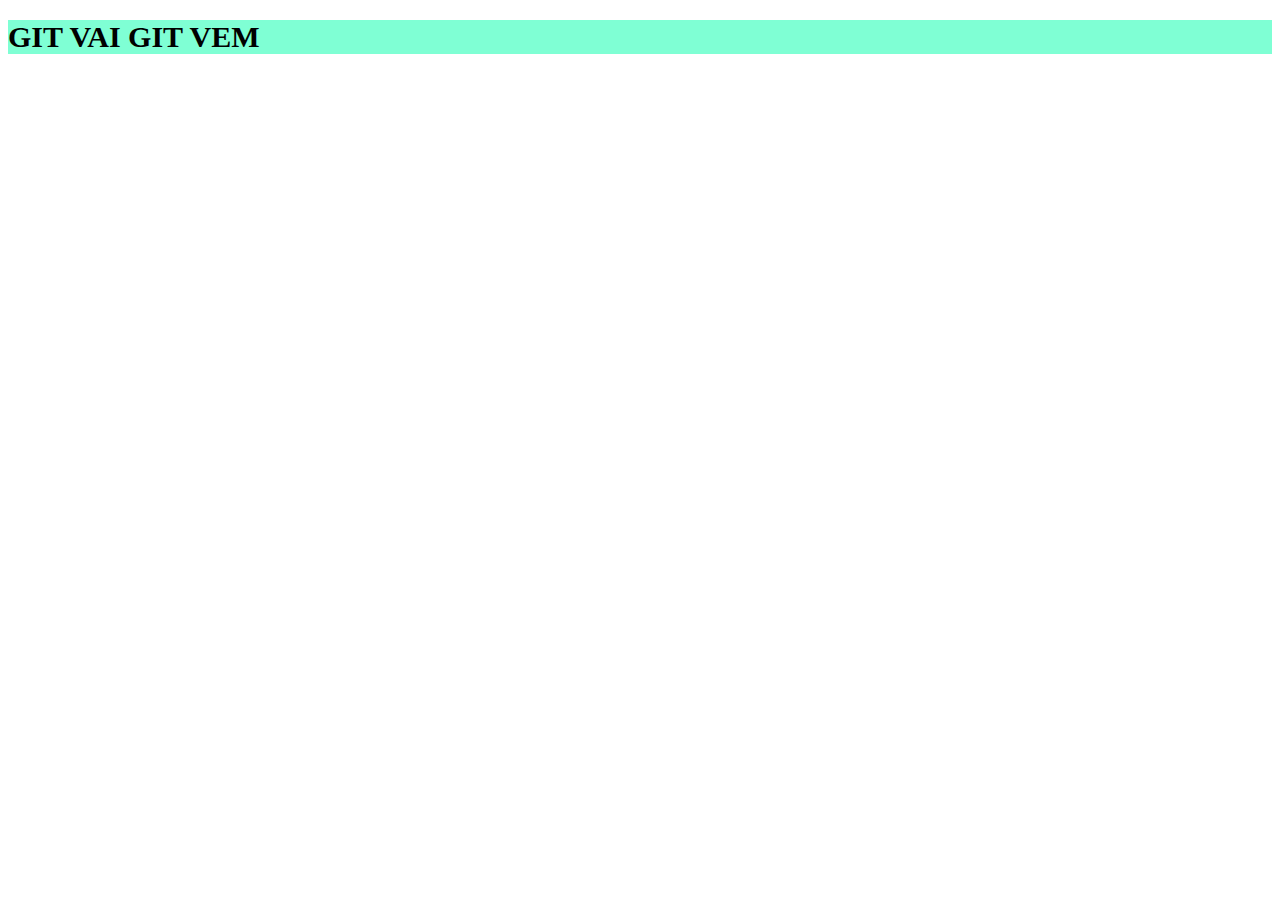
<file: ebac.html>
<!DOCTYPE html>

    <html lang="pt-br">
        <head>
            <meta charset="utf-8">
            <meta name="viewport" content="width=device-width, initial-scale=1">
            <title>GITVEM GIT VAI</title>
        <h1> GIT VAI GIT VEM </h1>
<body>
<style>
h1{
    background-color: aquamarine;
    font-family:cursive ;
    font-size: 30px;
}

</style>

</body>

</html>
</file>
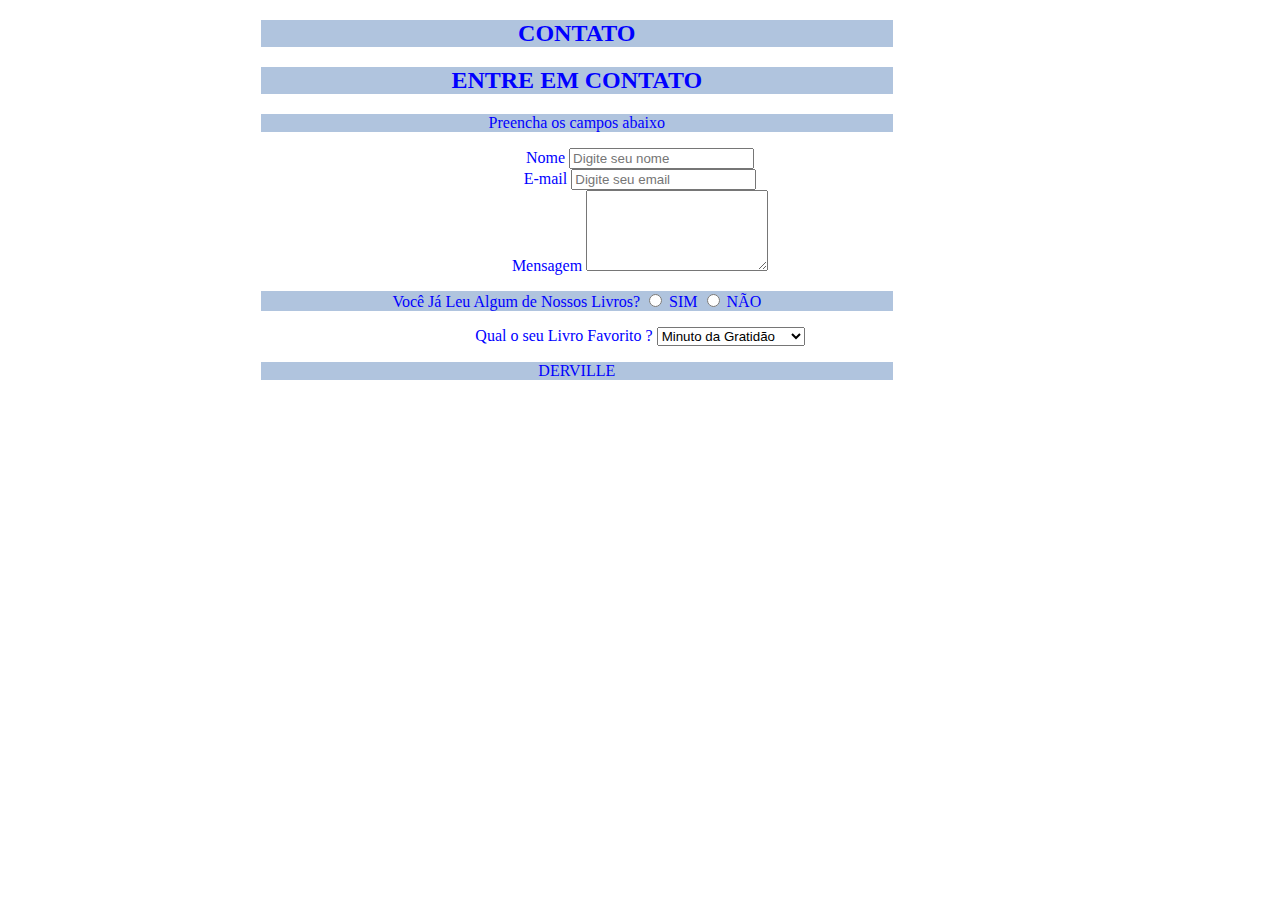
<file: derville.modulonove/contato_8.html>
<!DOCTYPE html>
<html lang="pt-br">
	<head>
		<title>Contato</title>
		<meta charset="UTF-8">
		<meta name="viewport" content="width=device-width, initial-scale=1">
		
	</head>
	<body>

		<header>
			<h2>CONTATO</h2>
		</header>
        <section>
            <article>

				<h2>ENTRE EM CONTATO</h2>
				<p>Preencha os campos abaixo</p>
                <style>
                    h2, p {
                        font-family: cursive;
                        color: blue;
                        background-color:lightsteelblue;
                        width: 50%;
                        text-align: center;
                        margin-left: 20%;
                    }
                    </style>

				<form method="post">
                    <style>
                        form{
                            border: 2px;
                        }
                    </style>
               
					<div>
						<label for="nome">Nome</label>
						<input type="text" name="nome" id="nome" placeholder="Digite seu nome">
					</div>

					<div>
						<label for="email">E-mail</label>
						<input type="email" name="email" id="email" placeholder="Digite seu email">
					</div>

					<div>
						<label for="mensagem">Mensagem</label>
						<textarea name="mensagem" id="mensagem" rows="5"></textarea>
					</div>
                    <Style>
                        div{
                        font-family: cursive;
                        color: blue; 
                        text-align: center;
                	    position: relative;
						
					 }
                        </Style>
					<div>
						<p>
							<label>Você Já Leu Algum de Nossos Livros?</label>
							<input type="radio" name="linguagens" value="html"> SIM
							<input type="radio" name="linguagens" value="css"> NÃO
							
						</p>
                    </div>

					<div>
						<label>Qual o seu Livro Favorito ?</label>
						<select>
							<option value="Azul">Milagre da Gratidão</option>
							<option value="Verde">365 Dias de Gratidão</option>
							<option value="Vermelho" selected>Minuto da Gratidão</option>
						</select>
					</div>

					</form>

				
				
			</article>


		</section>

		<footer>
			<p>DERVILLE</p>
		</footer>
		
	</body>
</html>
</file>
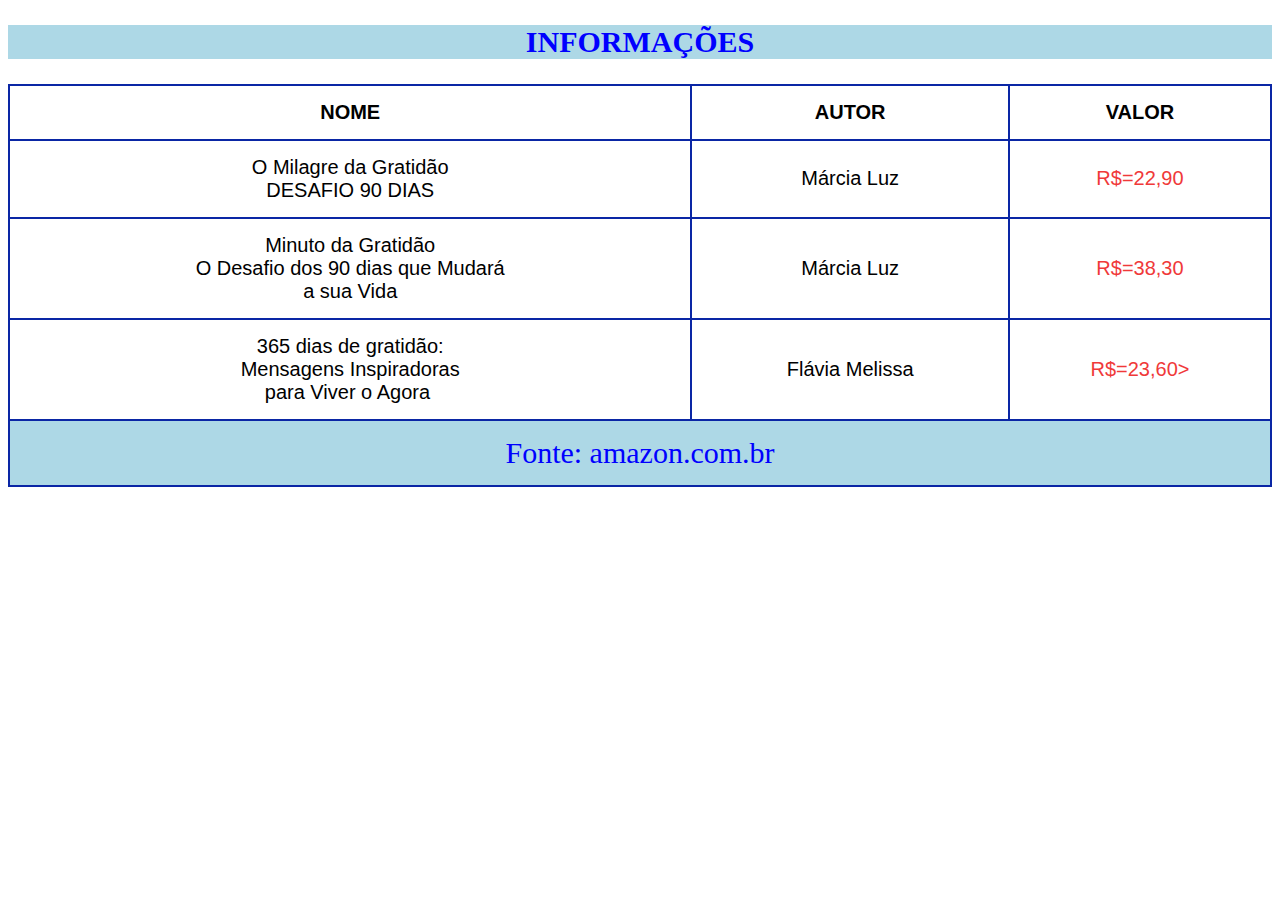
<file: derville.modulonove/informe.html>
<!DOCTYPE html>
<html>
<head>
	<title>COTAÇÃO</title>
<style>
table {
  font-family: cursive, sans-serif;
  border-collapse: collapse;
  width: 100%;
}

td, th {
  border: 2px solid #0a26a5;
  padding: 15px;
  text-align: center;
  font-size: 20px;
  
  }
 h2{
font-family:cursive;
font-size: 30px;
color:blue;
text-align:center;
background-color: #ADD8E6;
width: 100%;

}
.valor{
font-family: Verdana, Geneva, Tahoma, sans-serif;
font-size: 20px;
color: #f03939;
text-align: center;

}
td#valor{
	background-color: #0a26a5;
}
</style>
</head>
<body>

<h2>INFORMAÇÕES</h2>

<table>
  <tr>
    <th>NOME</th>
    <th>AUTOR</th>
    <th>VALOR</th>
  </tr>
  <tr>
    <td>O Milagre da Gratidão<br>DESAFIO 90 DIAS</td>
    <td>Márcia Luz</td>
    <td class="valor">R$=22,90</td>
  </tr>
  <tr>
	<td>Minuto da Gratidão<br>O Desafio dos 90 dias que Mudará<br> a sua Vida</td>
    <td>Márcia Luz</td>
    <td class="valor">R$=38,30</td>
  </tr>
  <tr>
    <td>365 dias de gratidão:<br>Mensagens Inspiradoras <br>para Viver o Agora </td>
    <td>Flávia Melissa</td>
    <td class="valor">R$=23,60></td>
  </tr>
  <tr>
   </tbody>
<tfoot>
	<style>
td#foot{
font-family:cursive;
font-size: 30px;
color:blue;
text-align:center;
background-color: #ADD8E6;
width: 100%;

}

	</style>
	<tr>
		<td id="foot" colspan="3">Fonte: amazon.com.br</td>
	</tr>
</tfoot>
</table>
</table>

</body>
</html>
</file>
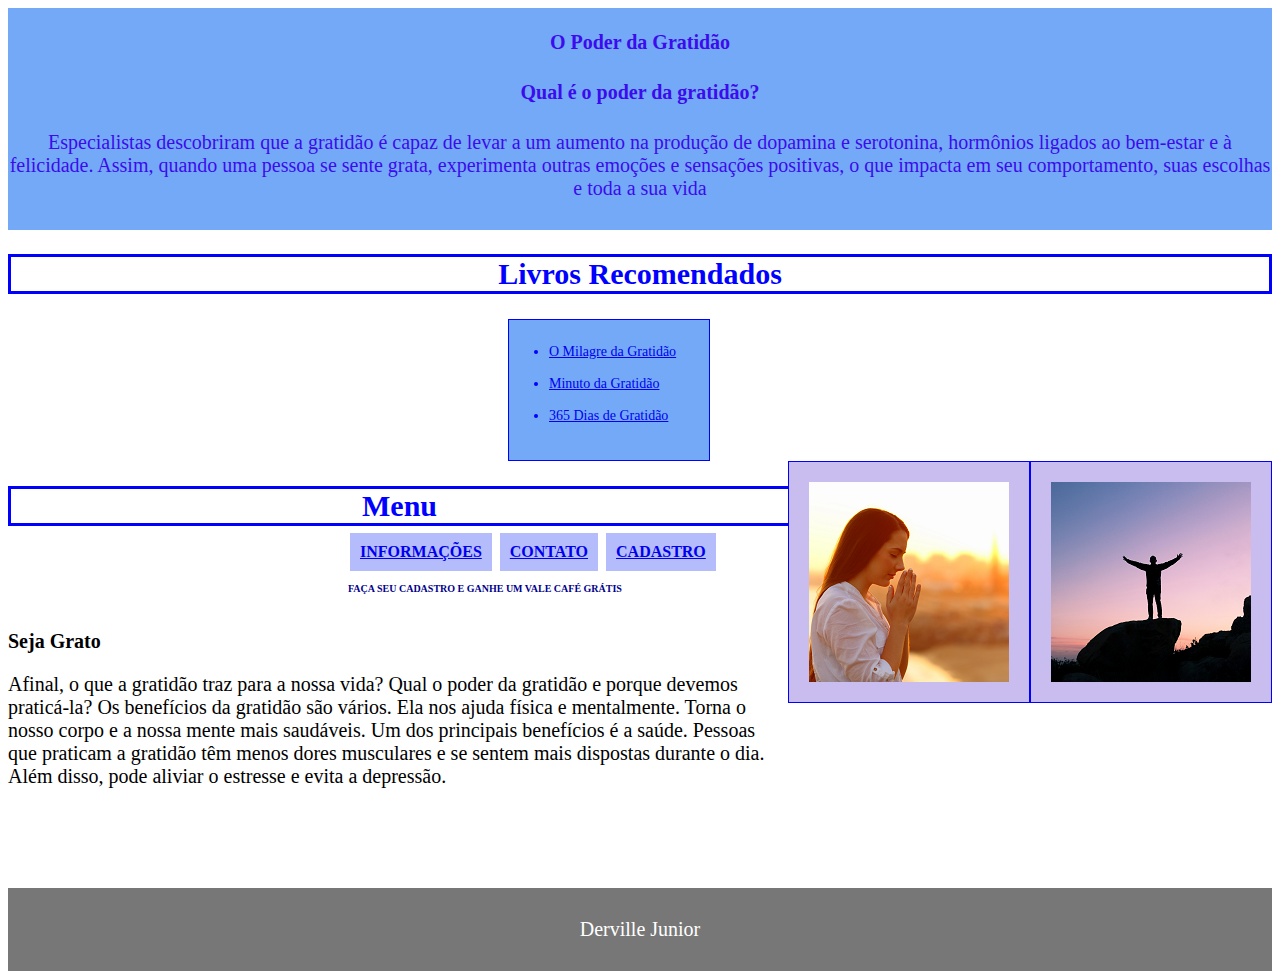
<file: derville.modulonove/poderdagratidao.html>
<!DOCTYPE html>
<html lang="en">
<head>
<title>Gratitude</title>
<meta charset="utf-8">
<meta name="viewport" content="width=device-width, initial-scale=1">
<link rel="stylesheet" type="text/css" href="./css/gratitudein.css">
</head>
<body>
<div  class="liv">
 
<h1>O Poder da Gratidão</h1>
<h4>Qual é o poder da gratidão?</h4>
<p>Especialistas descobriram que a gratidão é capaz de levar a um aumento na produção de dopamina e serotonina, hormônios ligados ao bem-estar e à felicidade. Assim, quando uma pessoa se sente grata, experimenta outras emoções e sensações positivas, o que impacta em seu comportamento, suas escolhas e toda a sua vida</p>
</div>

  <h2>Livros Recomendados</h2>

 <nav id="tres">
   <ul>
      <li><a href="https://images-na.ssl-images-amazon.com/images/I/51YlcAbW9VL._SX331_BO1,204,203,200_.jpg" target="_blank">O Milagre da Gratidão</a></li><br>
      <li><a href="https://images-na.ssl-images-amazon.com/images/I/51Fm08Vk8DL._SY344_BO1,204,203,200_QL70_ML2_.jpg" target="_blank">Minuto da  Gratidão</a></li><br>
      <li><a href="https://images-na.ssl-images-amazon.com/images/I/51U3zRdSQ3L._SX348_BO1,204,203,200_.jpg" target="_blank">365 Dias de Gratidão</a></li>
    </ul>
  </nav>


  
<img  class= "img" src="./Image/_image.01.png"alt="grato">
<img class="img" src="./Image/image002.png" alt="agradeço">
  
   
<h2>Menu</h2>
<nav id="menu">
  <ul>
    <li><a href= "./informe.html" target="_blank">Informações</a></li>
    <li><a href= "./contato_8.html" target="_blank">Contato</a></li>
    <li><a href="./cadastro_8.html">Cadastro</a></li>
    <p class="cafe"> Faça seu Cadastro e Ganhe Um Vale Café Grátis</p>
    <style>
    .cafe{S
        text-align: left;
        text-align: justify;
        font-size: 10px;
      }
    </style>
  </ul>
</nav>

<h1>Seja Grato</h1>
    <p>Afinal, o que a gratidão traz para a nossa vida? Qual o poder da gratidão e porque devemos praticá-la? Os benefícios da gratidão são vários. Ela nos ajuda física e mentalmente. Torna o nosso corpo e a nossa mente mais saudáveis. Um dos principais benefícios é a saúde. Pessoas que praticam a gratidão têm menos dores musculares e se sentem mais dispostas durante o dia. Além disso, pode aliviar o estresse e evita a depressão.</p>
  

<footer>
  <p>Derville Junior</p>
</footer>

</body>
</html>
</file>
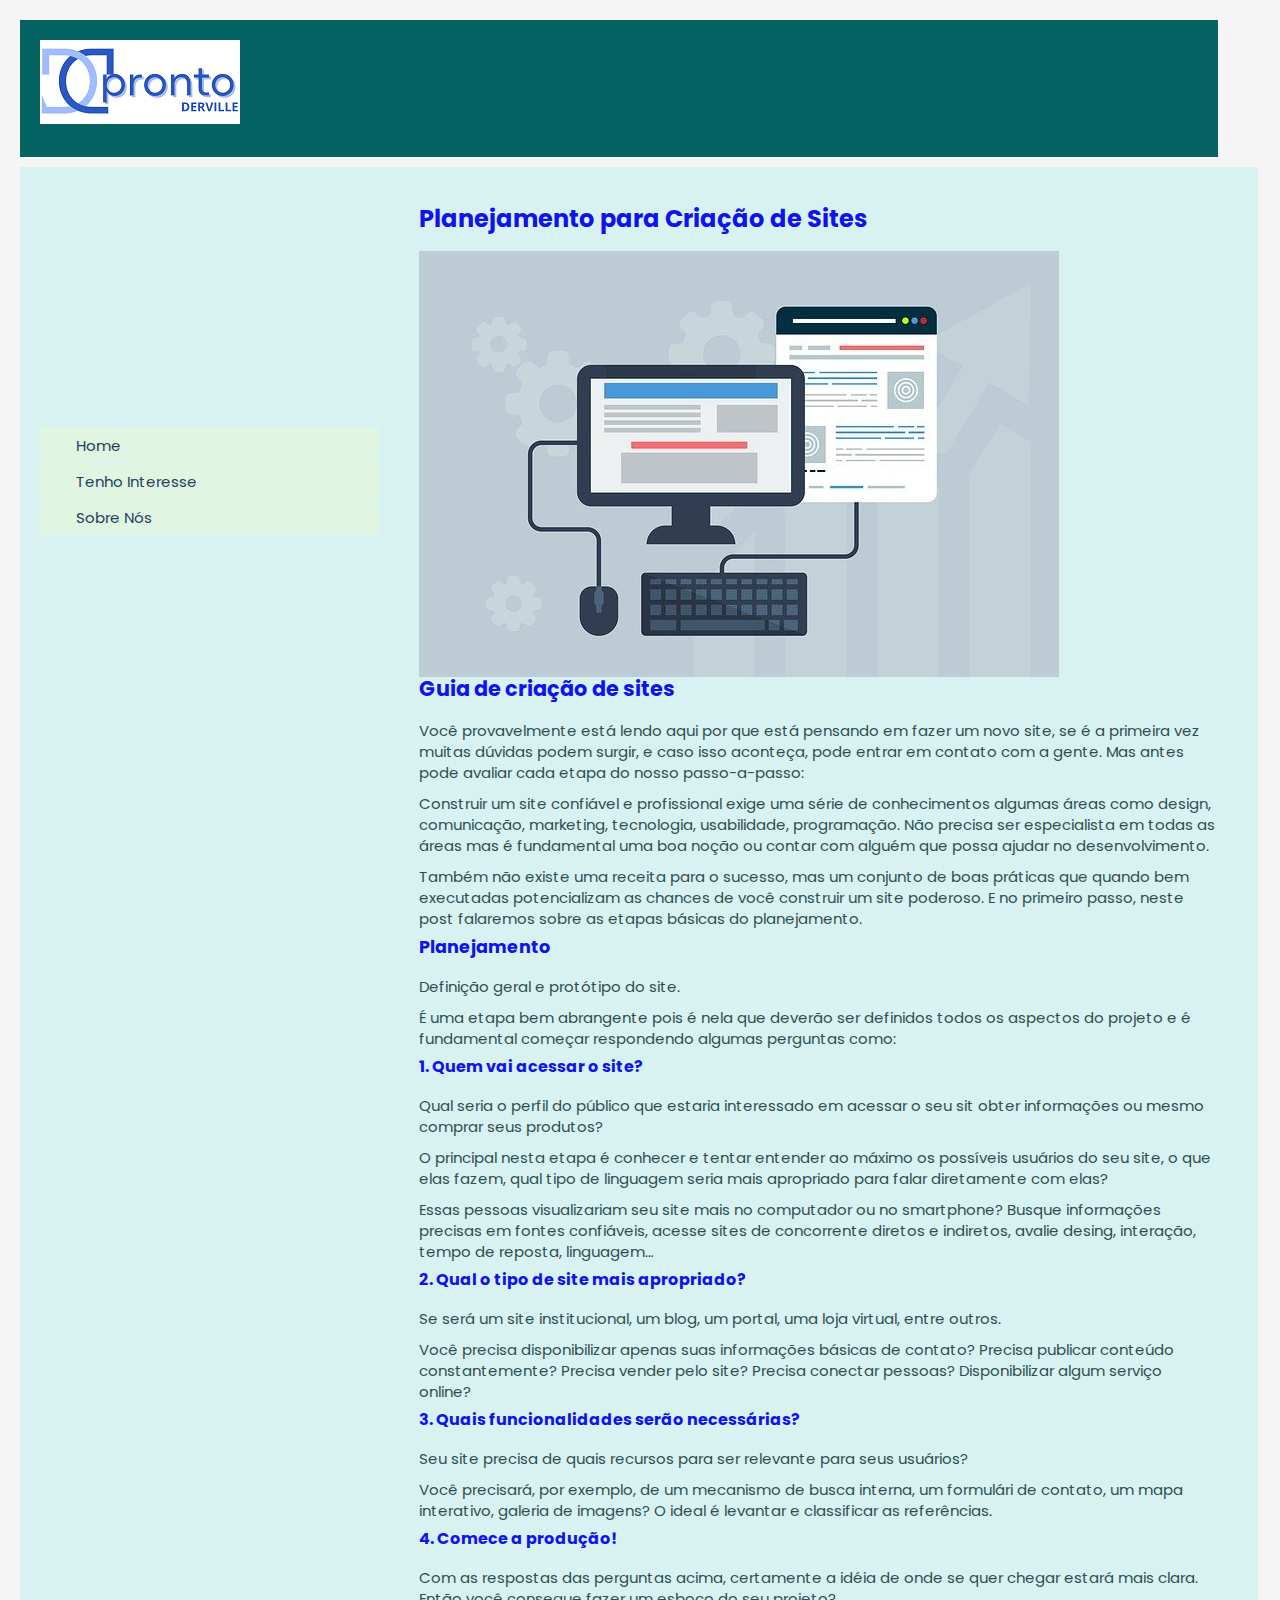
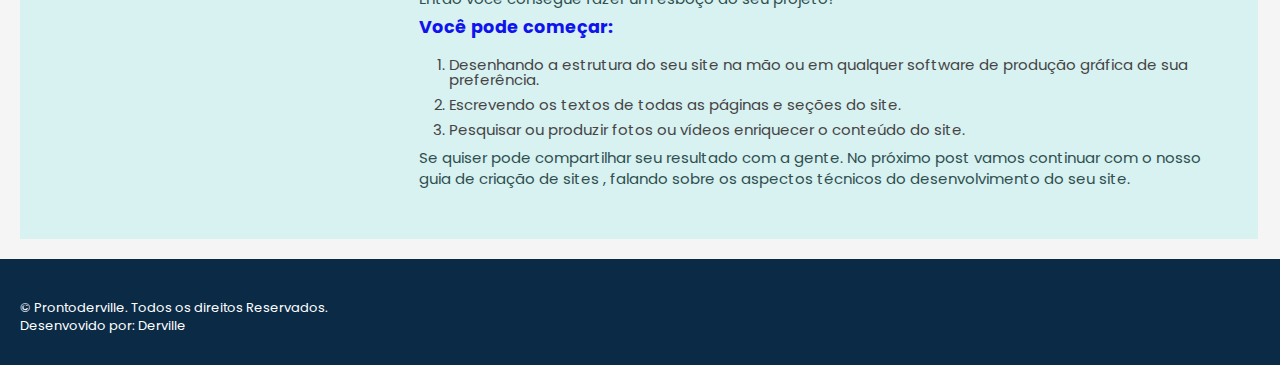
<file: prontcloude/prontderville.html>
<!DOCTYPE html>
<html lang="en">
<head>
    <meta charset="UTF-8">
    <meta http-equiv="X-UA-Compatible" content="IE=edge">
    <meta name="viewport" content="width=device-width, initial-scale=1.0">
    <link rel="stylesheet" href="./css/reset.css">
    <link rel="stylesheet" href="./css/prontstyle.css">

    <!-- Google Fonts-->
    <link rel="preconnect" href="https://fonts.googleapis.com">
    <link rel="preconnect" href="https://fonts.gstatic.com" crossorigin>
    <link href="https://fonts.googleapis.com/css2?family=Poppins:wght@200;400;600&display=swap" rel="stylesheet"> 
    
    <title>ProntDerville</title>
</head>
<body>
    <div class="main container">
    <header>
    <div class="container">
        <img src= "images/prontocloud (2).png" alt="prontocloud">
    </div>
       </header>
   <section>
    <nav>
     <ul>
         <li><a href="#">Home</a></li>
         <li><a href="#">Tenho Interesse</a></li>
         <li><a href="#">Sobre Nós</a></li>
        </ul>
    </nav>
    <article>
        <div class="container">
        <h1>Planejamento para Criação de Sites</h1>
        <img src="./images/webdesign.jpg"  alt="Planejamento para 
criação de sites">



        <h2>Guia de criação de sites</h2>
        <p>Você provavelmente está lendo aqui por que está pensando em fazer um novo 

        

site, se é a primeira vez muitas dúvidas podem surgir, e caso isso aconteça, pode
entrar em contato com a gente. Mas antes pode avaliar cada etapa do nosso 
passo-a-passo:</p>

        <p>Construir um site confiável e profissional exige uma série de conhecimentos
algumas áreas como design, comunicação, marketing, tecnologia, usabilidade, 
programação. Não precisa ser especialista em todas as áreas mas é fundamental 
uma boa noção ou contar com alguém que possa ajudar no desenvolvimento.</p>

        <p>Também não existe uma receita para o sucesso, mas um conjunto de boas práticas
que quando bem executadas potencializam as chances de você construir um site 
poderoso. E no primeiro passo, neste post falaremos sobre as etapas básicas do
planejamento.</p>

        <h3>Planejamento</h3>

        <p>Definição geral e protótipo do site.</p>
        <p>É uma etapa bem abrangente pois é nela que deverão ser definidos todos os 
aspectos do projeto e é fundamental começar respondendo algumas perguntas como:</p>


        <h4>1. Quem vai acessar o site? </h4>

        <p>Qual seria o perfil do público que estaria interessado em acessar o seu sit
obter informações ou mesmo comprar seus produtos?</p>

        <p>O principal nesta etapa é conhecer e tentar entender ao máximo os possíveis
usuários do seu site, o que elas fazem, qual tipo de linguagem seria mais 
apropriado para falar diretamente com elas?</p>

        <p>Essas pessoas visualizariam seu site mais no computador ou no smartphone? 
Busque informações precisas em fontes confiáveis, acesse sites de concorrente 
diretos e indiretos, avalie desing, interação, tempo de reposta, linguagem…</p>

        <h4>2. Qual o tipo de site mais apropriado?</h4>
        <p>Se será um site institucional, um blog, um portal, uma loja virtual, entre 
outros.</p>

        <p>Você precisa disponibilizar apenas suas informações básicas de contato? 
Precisa publicar conteúdo constantemente? Precisa vender pelo site? Precisa 
conectar pessoas? Disponibilizar algum serviço online?</p>

        <h4>3. Quais funcionalidades serão necessárias?</h4>
        <p>Seu site precisa de quais recursos para ser relevante para seus usuários?</p>

        <p>Você precisará, por exemplo, de um mecanismo de busca interna, um formulári
de contato, um mapa interativo, galeria de imagens? O ideal é levantar e 
classificar as referências.</p>

        <h4>4. Comece a produção!</h4>
        <p>Com as respostas das perguntas acima, certamente a idéia de onde se quer 
chegar estará mais clara. Então você consegue fazer um esboço do seu projeto?</p>

        <h3>Você pode começar:</h3>

        <ol>
            <li>Desenhando a estrutura do seu site na mão ou em qualquer software de 
produção gráfica de sua preferência.</li>
            <li>Escrevendo os textos de todas as páginas e seções do site.</li>
            <li>Pesquisar ou produzir fotos ou vídeos enriquecer o conteúdo do site.</li>
        </ol>

        <p>Se quiser pode compartilhar seu resultado com a gente. No próximo post vamos
continuar com o nosso guia de criação de sites , falando sobre os aspectos 
técnicos do desenvolvimento do seu site.</p>
    </div>
</div>

</article>

</section>
<footer>
    <p>&copy; Prontoderville. Todos os direitos Reservados.<br>
        <small>Desenvovido por: Derville </small></p>
    

   </footer>
   </html>
    
</body>
</file>
<file: derville.modulonove/css/gratitudein.css>
>
* {
box-sizing: border-box;


}
/*.body {
  
  background-color: rgb(175, 182, 245);
}

/* Style the header */
 .liv{
  background-color: rgb(116, 169, 248); 
text-align:center;
  font-size: 20px;
  color: rgb(60, 12, 236);
  padding: 10px 0px 10px 0px;
  font-family:cursive ;
}

/* Create two columns/boxes that floats next to each other */
/*nav {
  float: left;
  width: 30%;
  height: 300px; /* only for demonstration, should be removed */
  background: #ccc;
  padding: 20px;*/
}

/* Style the list inside the menu */
/*/nav ul {
  list-style-type: none;
  padding: 0;*/
}

article {
  float: right;
  padding: 20px;
  width: 70%;
  background-color: #f1f1f1;
  height: 300px; /* only for demonstration, should be removed */
  
}

Clear floats after the columns 
/*nav {
  width: 20%;
  display:block;
  clear: both;
  background-color: rgb(51, 255, 0);*/
}
.a{
display: inline-block;
width: 100px;
height: 10px;
padding-bottom: 10px;
padding-right: 5px;
background-color: rgb(126, 130, 187);
text-align: center; 
list-style-type: disc;
;
}
/* Style the footer */
footer {
  background-color: #777;
  padding: 10px;
  text-align: center;
  color: white;
  margin-top: 100px;
}

/* Responsive layout - makes the two columns/boxes stack on top of each other instead of next to each other, on small screens */
@media (max-width: 600px) {
  /*nav, article {
    width: 100%;
    height: auto;*/
  }

h2 {
    border: solid blue;
    text-align: center;
    font-size: 30px;
    color: blue;
}
h1, p {
    font-family: cursive;
    font-size: 20px;
}
 /* the default for span */
nav#tres {
width: 200px;
height: 100px;
padding: 10px 0px 30px 0px;
border: 1px solid blue;  
background-color: rgb(116, 169, 248); 
margin-left: 500px;
font-family:cursive;
font-weight: 200px;
font-size: 14px;
color: blue;
}
.img {
    background-color:cyan;
    display:block;
    width: 200px;
    height: 200px;
    padding: 20px;
    border: 1px solid blue;    
    background-color: rgb(201, 188, 238); 
    margin: auto;
    float:inline-end;
    margin-bottom: 100px;
    
    /*nav#menu {

        display: block; /*tiramos o enu de lista e mudamos para bloco*/
    }
    
  
  nav#menu ul {
    
    list-style:none;
    font-family: verdana;
    color:  darkblue;
    font-weight: 600;
    text-transform: uppercase;
    position: relative;
    top: -20px;   /* para tirar a margin do site margin do navegador  -10 top */
    left: 300px;
  }
   #menu li{								/*cada um dos blocos cinzas é uma li*/
  
     display: inline-block;
     background-color: #b5bcfc;
     padding: 10px;
     margin: 2px;
     transition: background-color: 1s;
</file>
<file: prontcloude/css/prontstyle.css>
h1{
    font-size: 1.5rem;
    color: #0f13ec;
    margin-bottom: 20px;
}
h2{
    font-size: 1.3rem;
    color: #0f13ec;
    margin-bottom: 20px;
}
h3{
    font-size: 1.1rem;
    color: #0f13ec;
    margin-bottom: 20px;
}
h4{
    font-size: 1.0rem;
    color: #0f13ec;
    margin-bottom: 20px;
}
header {
    background-color:rgb(5, 99, 99);
    display: block;
    float:left;
    padding-bottom: 10px;
    width: 100%;
    margin-bottom: 10px;


}
   .container {
       display: block;
       float: left; 
       padding: 20px;
       max-width: 100%;
       margin: 0 auto;
       max-width: 1198px;
   
    }

    .main-container {
        display: block;
        width: 100vw;
        margin: 0 auto;
    }
    

html {
    font-size: 62,5%;

}

body {
    background-color: #f5f5f5; 
    font-family: 'Poppins', sans-serif;
    
}
p {
    margin-bottom:10px;
    line-height: 1.4;
    color:darkslategray;

}
section{
    background-color: rgb(216, 241, 241);
    display: block;
    float: left;
    padding: 20px;
    width: 100%;
    font-size: 15px;

}
section nav {
    display: block;
    float: left;
    width: 30%;
    padding-top: 20%;
}
nav li {
    background-color: rgb(225, 245, 227);
    margin: 1px 20px 1px 0;
    padding: 10px;
    text-align: left;
    padding-left: 10%;

}

nav li:hover {
    background-color: #dfdfdf;
}

nav a {
    text-decoration: none;
    color: #254159;
}

nav a:hover {
    color: #385874;
}
   
ol {
    margin-left: 30px;
}

ol li {
    font-size: 15px;
    color: #454545;
    margin-bottom: 10px;
}
img {
    max-width: 100%;
    height: auto;
}
section article {
    display: block;
    float: left;
    width: 70%;
}
footer {
    background-color: #0a2a46;  
    display: block;
    float: left;
    padding: 20px;
    width: 100%;
}

footer p {
    color: #ffffff;
    font-size: 13px;
    padding-top: 20px;
}
</file>
